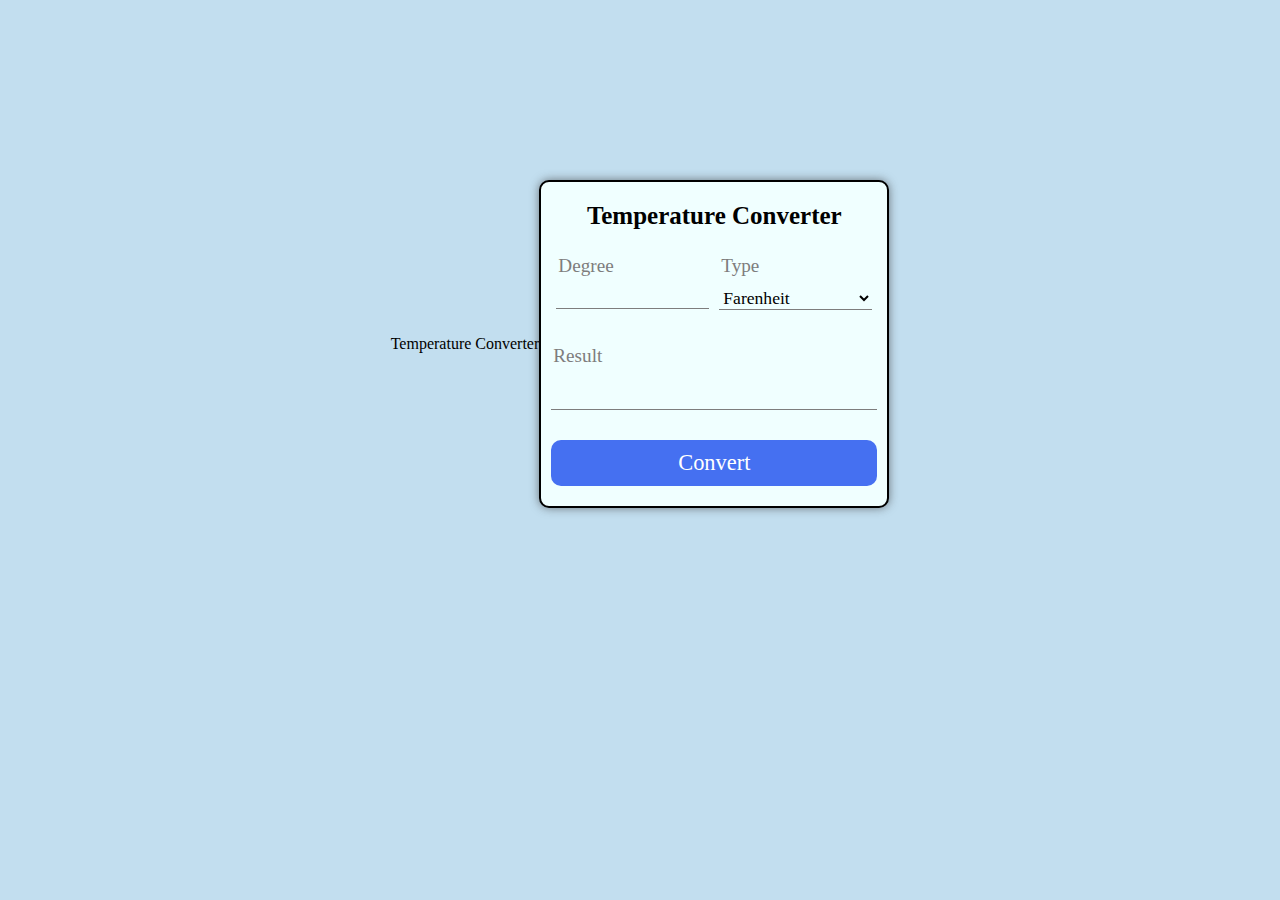
<file: TEMPERATURE CONVERTER/index.html>
<!DOCTYPE html>
<html lang="en">
<head>
    <meta charset="UTF-8">
    <meta http-equiv="X-UA-Compatible" content="IE=edge">
    <meta name="viewport" content="width=device-width, initial-scale=1.0">
    <title></title>Temperature Converter
    <link rel="stylesheet" href="style.css">

</head>
<body>
    <div class="container">
        <div class="hed">Temperature Converter</div>
        <div class="boxcontainer">
            <div class="box1">
                <p>Degree</p>
                <input type="number" class="takval"/>
            </div>
            <div class="box1">
                <p>Type</p>
                <select name="" id="unit">
                    <option value="Farenheit">Farenheit</option>
                    <option value="Celsius">Celsius</option>
                </select>
            </div>
        </div>
        <div class="valuecontainer">
            <p>Result</p>
            <div class="value"></div>
        </div>
        <button onclick="temperature()" class="button">Convert</button>
    </div>
    
</body>
<script src="script.js"></script>
</html>
</file>
<file: TEMPERATURE CONVERTER/style.css>
*{
    margin: 0;
    padding: 0;
    box-sizing: border-box;
    font-family: 'Times New Roman', Times, serif;
}
body{
    display: flex;
    align-items: center;
    justify-content: center;
    padding-top: 20vh;
    background-color: rgb(194, 222, 239);
}
.container{
    width: 350px;
    border: 2px solid black;
    background-color: azure;
    border-radius: 10px;
    padding: 20px 10px;
    box-shadow: 0px 0px 10px rgba(50, 49, 49, 0.6);
    height: auto;
}
.hed{
    font-size: 25px;
    text-align: center;
    margin-bottom: 10px;
    font-weight: bold;
}
.boxcontainer{
    display: flex;
}
p{
    font-size: 1.2rem;
    color: rgb(126,125,125);
    padding: 5px 2px;
}
.box1{
    width: 50%;
    padding: 10px 5px;
    /*border: 1px solid red;*/
}
.takval, 
#unit{
    width: 100%;
    font-size: 22px;
    border: none;
    background-color: transparent;
    outline: none;
    border-bottom: 1px solid rgb(126,125,125);
}
#unit{
    font-size: 1.1rem;
    margin-top: 4.5px;
}
.valuecontainer{
    margin: 10px 0;
    margin-top: 20px;
}
.value{
    width: 100%;
    height: 30px;
    margin: 8px 0;
    font-size: 1.4rem;
    border-bottom: 1px solid rgb(126,125,125);
}
.button{
    width: 100%;
    height: auto;
   font-size: 1.4em;
    color: white;
    background-color: rgb(69, 112, 241);
    border-radius: 10px;
    padding: 10px;
    border: none;
    cursor: pointer;
    margin: 20px 0 0 0;
}
</file>
